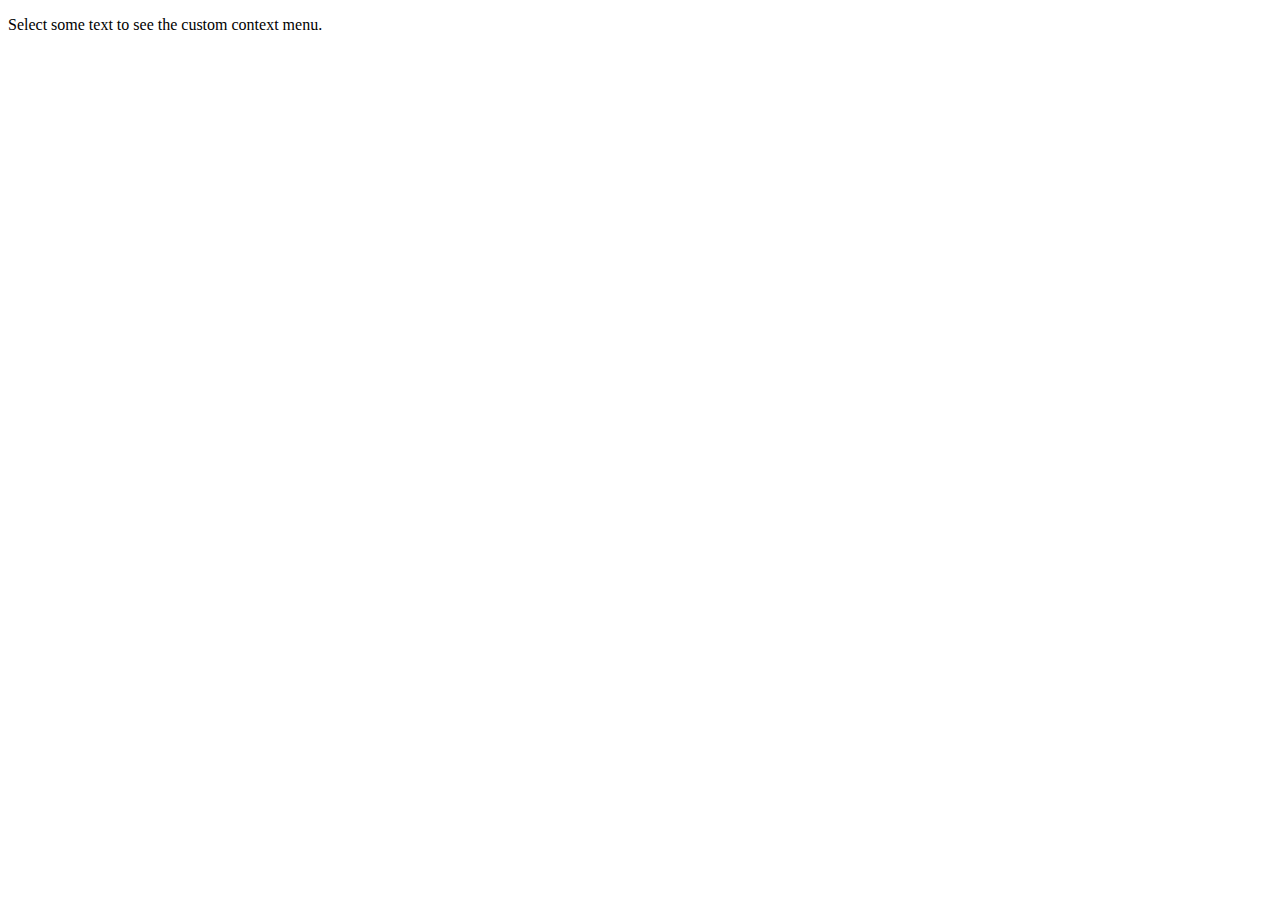
<file: Untitled-1.html>
<!DOCTYPE html>
<html lang="en">
<head>
    <meta charset="UTF-8">
    <meta name="viewport" content="width=device-width, initial-scale=1.0">
    <title>Text Selection Demo</title>
    <style>
        #context-menu {
            display: none;
            position: absolute;
            background-color: white;
            border: 1px solid #ccc;
            box-shadow: 0 2px 10px rgba(0,0,0,0.2);
            z-index: 1000;
        }
        #context-menu button {
            display: block;
            width: 100%;
            padding: 8px;
            border: none;
            background: none;
            text-align: left;
        }
        #context-menu button:hover {
            background-color: #f0f0f0;
        }
    </style>
</head>
<body>
    <p>Select some text to see the custom context menu.</p>
    <div id="context-menu">
        <button id="speak-button">Speak</button>
    </div>

    <script>
        function showContextMenu(event) {
            const selectedText = window.getSelection().toString().trim();
            if (selectedText) {
                const contextMenu = document.getElementById('context-menu');
                contextMenu.style.display = 'block';
                contextMenu.style.left = `${event.pageX}px`;
                contextMenu.style.top = `${event.pageY}px`;

                document.getElementById('speak-button').onclick = function() {
                    const utterance = new SpeechSynthesisUtterance(selectedText);
                    utterance.lang = 'en-US';
                    speechSynthesis.speak(utterance);
                    contextMenu.style.display = 'none';
                };
            } else {
                document.getElementById('context-menu').style.display = 'none';
            }
        }

        document.addEventListener('mouseup', showContextMenu);
        document.addEventListener('touchend', showContextMenu);

        document.addEventListener('click', function(event) {
            if (!event.target.closest('#context-menu')) {
                document.getElementById('context-menu').style.display = 'none';
            }
        });
    </script>
</body>
</html>
</file>
